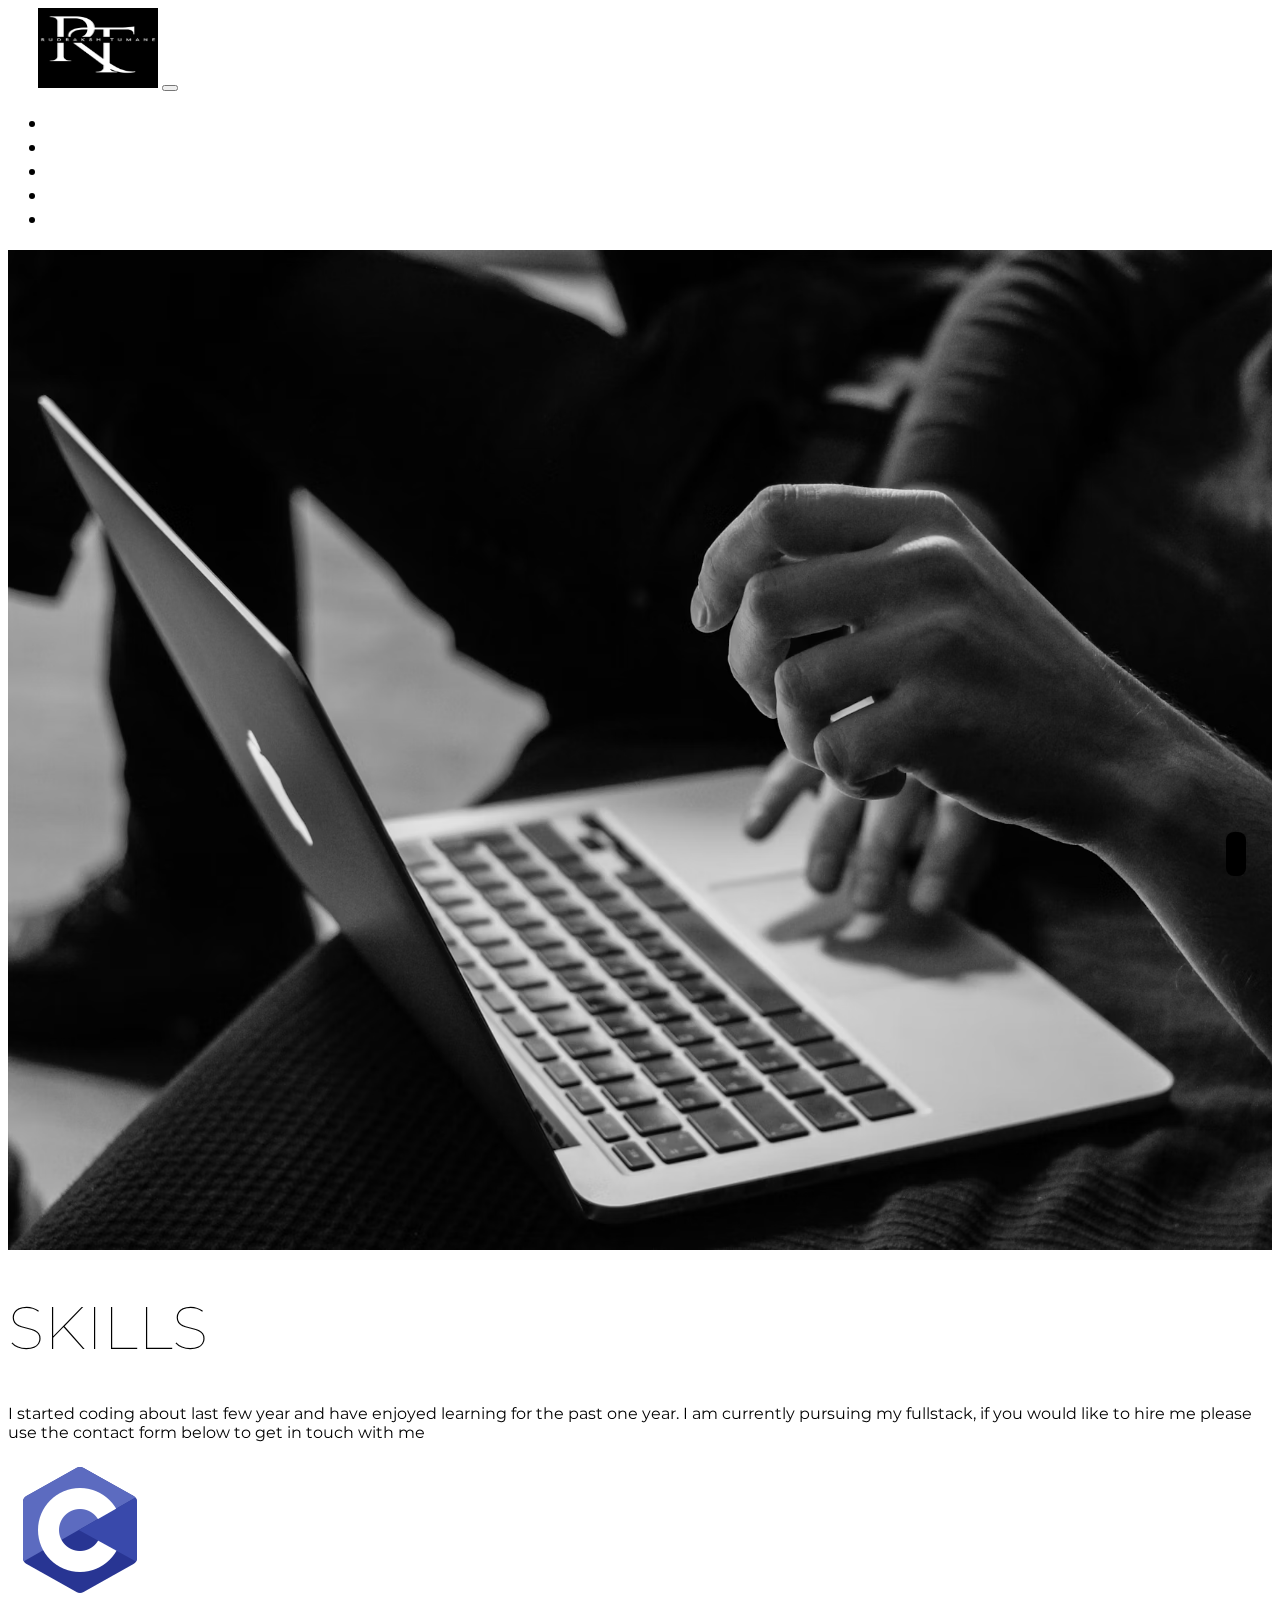
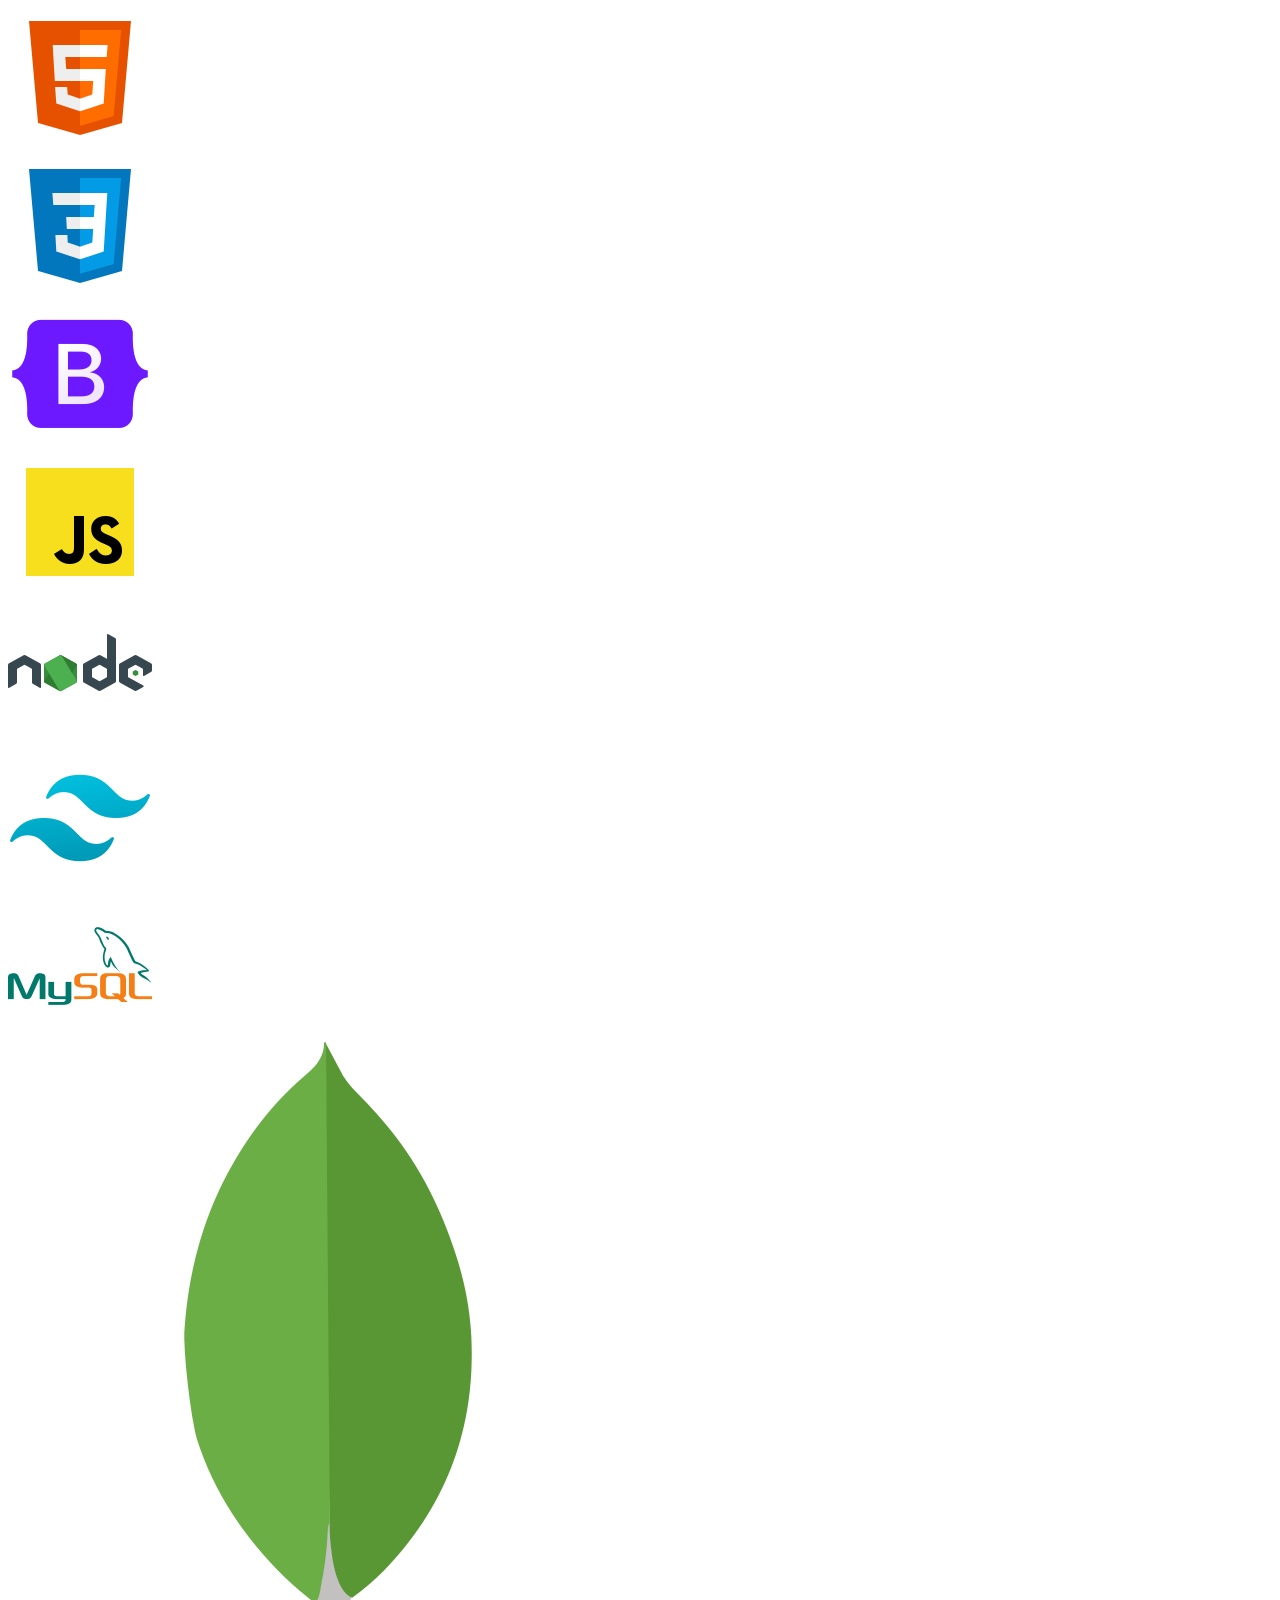
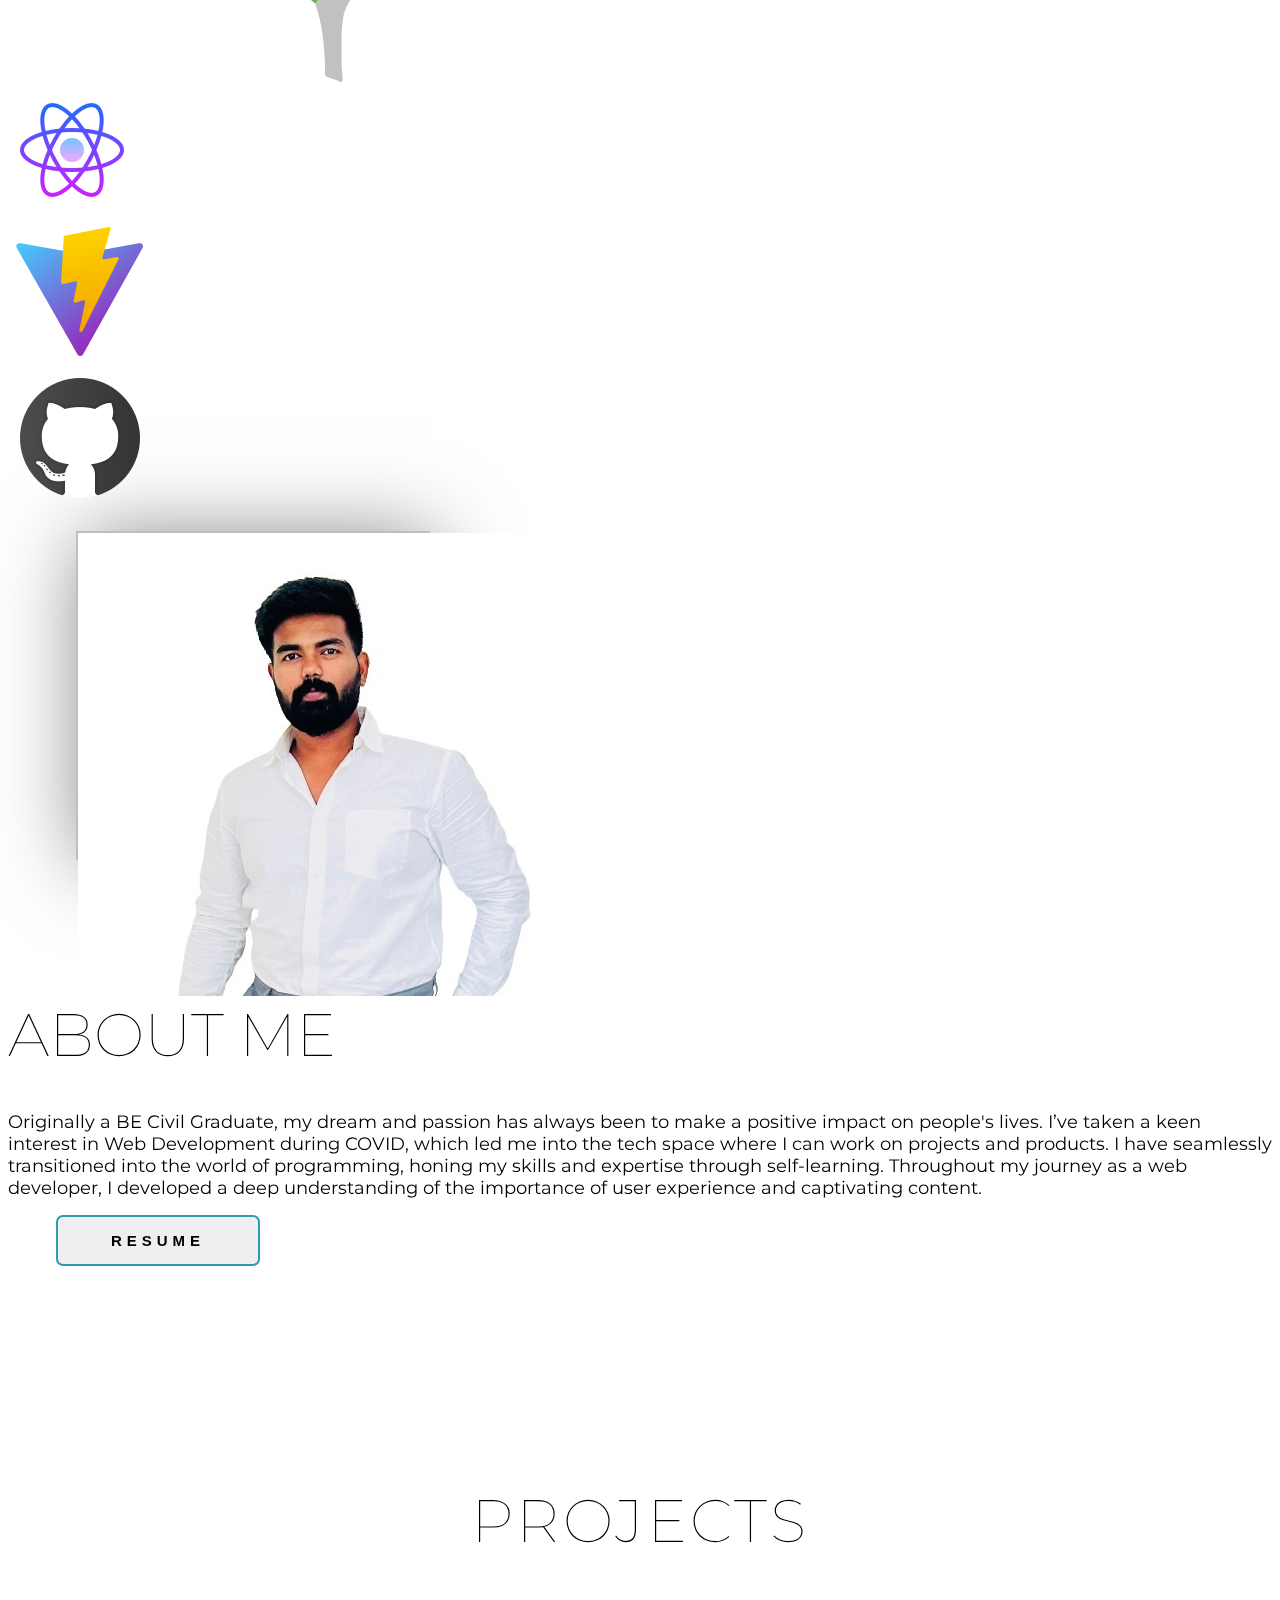
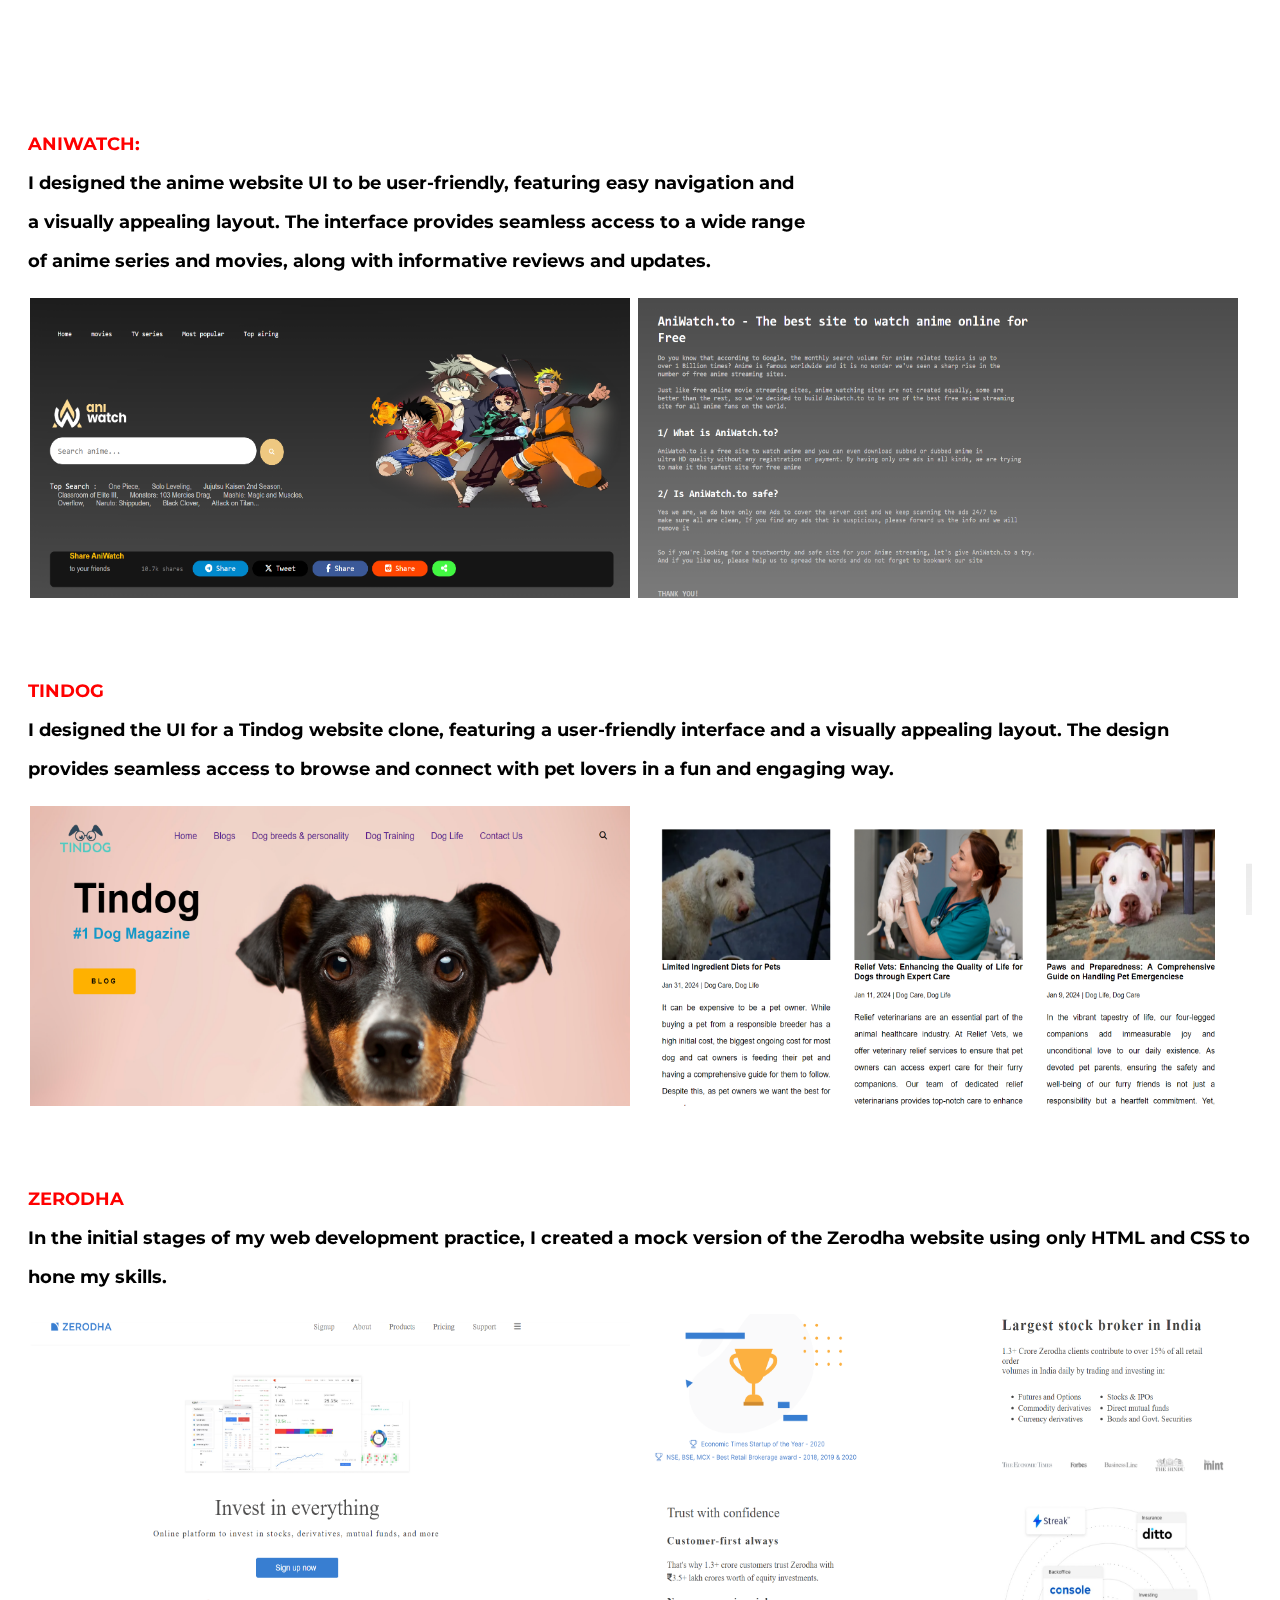
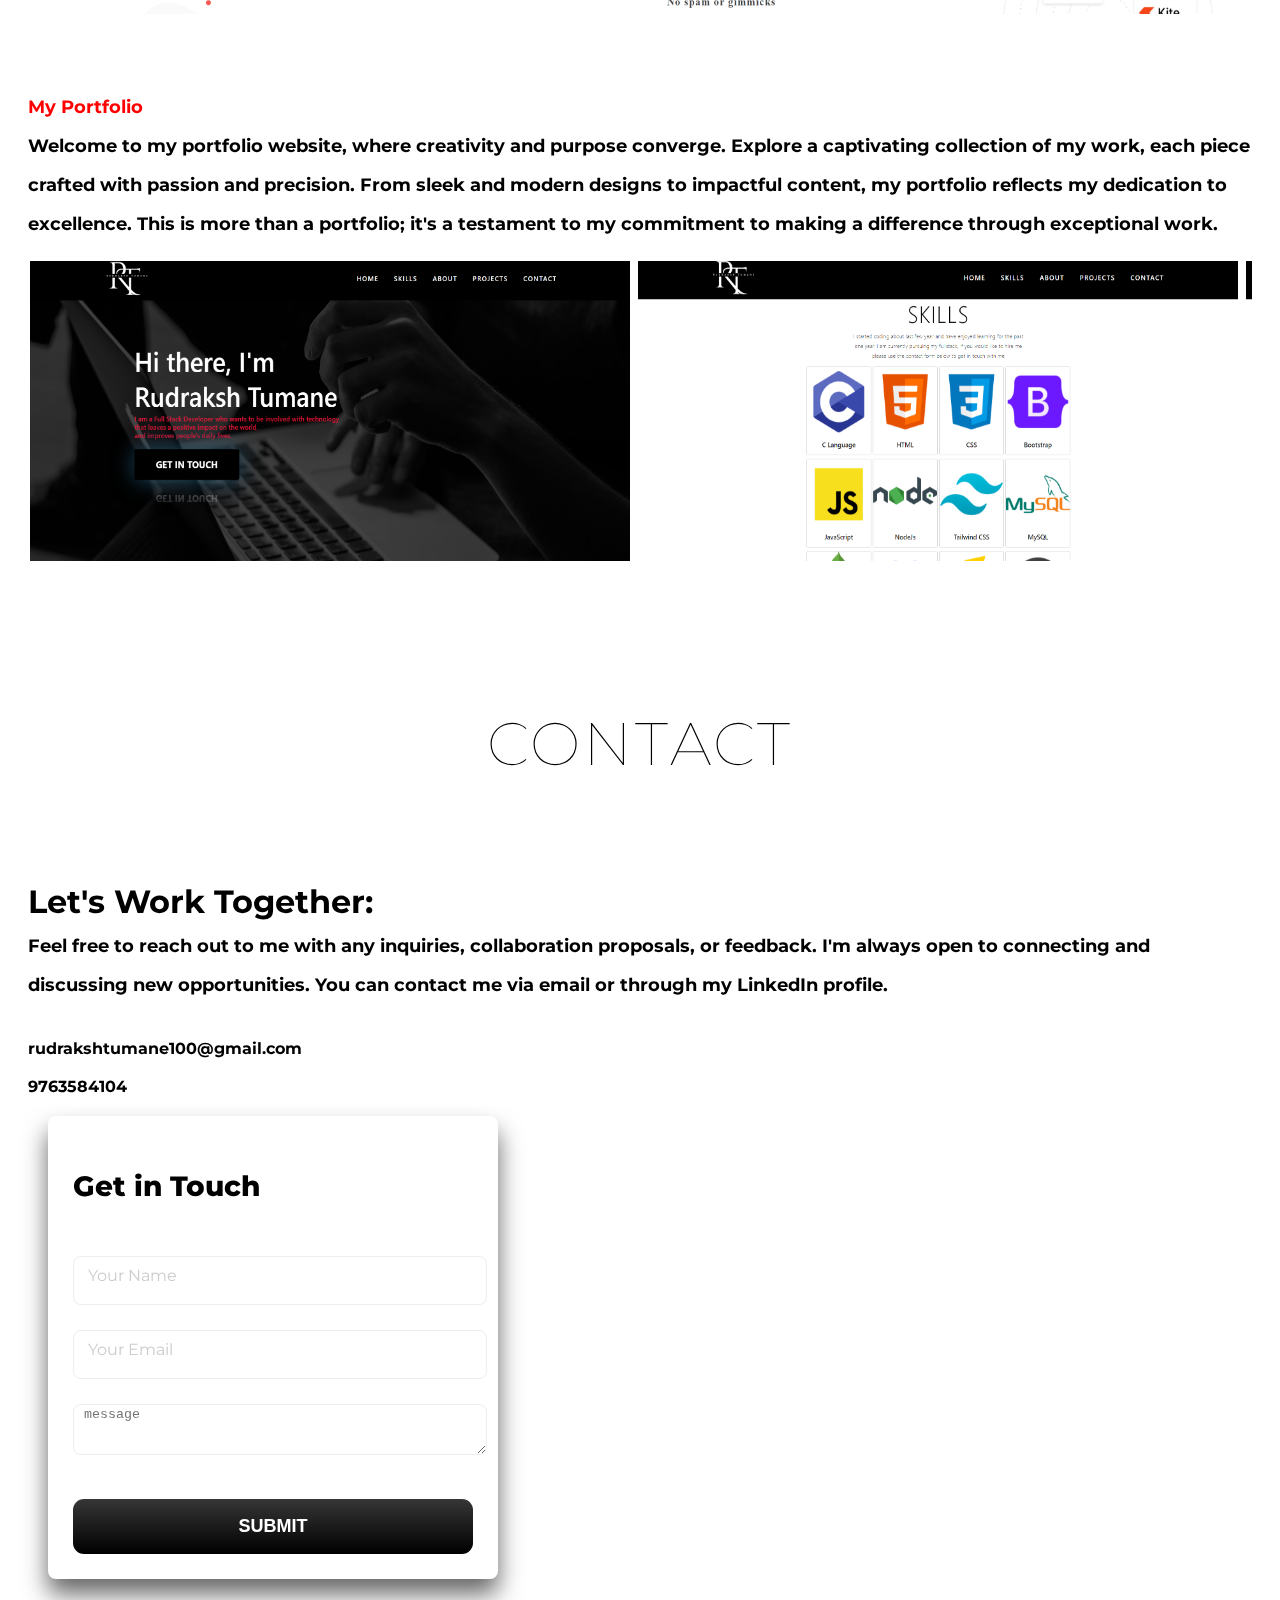
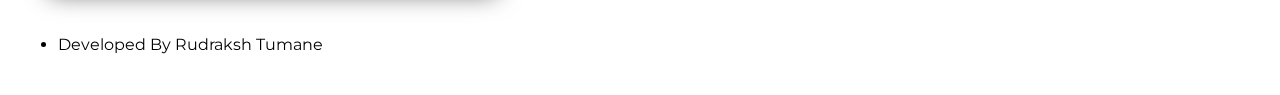
<file: index.html>
<!doctype html>
<html lang="en">

<head>
  <title>PORTFOLIO</title>
  <!-- Required meta tags -->
  <meta charset="utf-8" />
  <meta name="viewport" content="width=device-width, initial-scale=1, shrink-to-fit=no" />

  <!-- Bootstrap CSS v5.2.1 -->
  <link href="https://cdn.jsdelivr.net/npm/bootstrap@5.3.2/dist/css/bootstrap.min.css" rel="stylesheet"
    integrity="sha384-T3c6CoIi6uLrA9TneNEoa7RxnatzjcDSCmG1MXxSR1GAsXEV/Dwwykc2MPK8M2HN" crossorigin="anonymous" />
  <link rel="stylesheet" href="./style.css">
  <link rel="stylesheet" href="https://cdnjs.cloudflare.com/ajax/libs/font-awesome/6.5.2/css/all.min.css"
    integrity="sha512-SnH5WK+bZxgPHs44uWIX+LLJAJ9/2PkPKZ5QiAj6Ta86w+fsb2TkcmfRyVX3pBnMFcV7oQPJkl9QevSCWr3W6A=="
    crossorigin="anonymous" referrerpolicy="no-referrer" />
</head>

<body>
  <header id="navv">
    <nav class="navbar fixed-top navbar-expand-lg navbar-light bg-black">
      <div class="container">
        <a class="navbar-brand">
          <img src="./images/RT.png" style="width:120px; height:80px; margin-left: 30px;">
        </a>
        <button class="navbar-toggler bg-light" type="button" data-bs-toggle="collapse" data-bs-target="#navbarTogglerDemo02 "
          aria-controls="navbarTogglerDemo02" aria-expanded="false" aria-label="Toggle navigation">
          <span class="navbar-toggler-icon"></span>
        </button>
        <div class="collapse navbar-collapse" id="navbarTogglerDemo02">
          <ul class="navbar-nav ms-auto mb-2 mb-lg-0" style="padding-right: 70px; gap: 40px; font-size: larger;">
            <li class="nav-item ">
              <a class="nav-link " aria-current="page" href="#navv">Home</a>
            </li>
            <li class="nav-item">
              <a class="nav-link" href="#skills">Skills</a>
            </li>
            <li class="nav-item">
              <a class="nav-link" href="#about">About Me</a>
            </li>
            <li class="nav-item">
              <a class="nav-link" href="#projects">Projects</a>
            </li>
            <li class="nav-item">
              <a class="nav-link" href="#contact">Contact</a>
            </li>
          </ul>
        </div>
      </div>
    </nav>
  </header>


  <main>
    <!-- __________introduction_________________ -->
    <section id="introduction">
      <div class="intro">
        <div class="intro-heading">
        <h1>Hi there, I'm <span></span></h1>
        <h1>Rudraksh Tumane <span></span></h1>
        <h1 style="font-size: x-large;">I am a Full Stack Developer who wants to be involved with
          technology <br>that leaves a positive impact on the world, <br>and
          improves people's daily lives.<span></span></h1>
        </div>
      </div>
    </section>

    <!-- ___________________skill section______________ -->

    <section id="skills">
      <div class="container  pt-5">
        <h1 class="text-center" style="font-size: 60px; font-weight: 100;">SKILLS<span></span></h1>
        <p class="text-center"> I started coding about last few year and have enjoyed learning for
          the past one year. I am currently pursuing my fullstack, if you would
          like to hire me please use the contact form below to get in touch with me</p>
      </div>
      <div class="album py-5 ">
        <div class="container">

          <div class="row row-cols-2 row-cols-sm-2 row-cols-md-4 row-cols-lg-6 ">
            <div class="col">
              <div class="card shadow-sm">
                <img src="./images/icons8-c-144.png">
              </div>
            </div>

            <div class="col">
              <div class="card shadow-sm ">
                <img src="./images/icons8-html.png">
              </div>
            </div>


            <div class="col">
              <div class="card shadow-sm">
                <img src="./images/icons8-css-144.png">
              </div>
            </div>

            <div class="col">
              <div class="card shadow-sm">
                <img src="./images/icons8-bootstrap-144.png">
              </div>
            </div>

            <div class="col">
              <div class="card shadow-sm">
                <img src="./images/icons8-js-144.png">
              </div>
            </div>

            <div class="col">
              <div class="card shadow-sm">
                <img src="./images/icons8-nodejs-144.png">
              </div>
            </div>

            <div class="col">
              <div class="card shadow-sm">
                <img src="./images/icons8-tailwind-css-144.png">
              </div>
            </div>

            <div class="col">
              <div class="card shadow-sm">
                <img src="./images/icons8-mysql-144.png">
              </div>
            </div>
            <div class="col">
              <div class="card shadow-sm">
                <img src="./images/Mongodb-icon.svg.png">
              </div>
            </div>
            <div class="col">
              <div class="card shadow-sm">
                <img src="./images/icons8-react-js-128.png">
              </div>
            </div>
            <div class="col">
              <div class="card shadow-sm">
                <img src="./images/icons8-vite-144.png">
              </div>
            </div>
            <div class="col">
              <div class="card shadow-sm">
                <img src="./images/icons8-github-144.png">
              </div>
            </div>
            <div class="col">
              <div class="card shadow-sm">
                <img>
              </div>
            </div>
          </div>
        </div>
      </div>

      <!-- _____________________________about__________________________________ -->

      <section class="pt-4 pt-md-11">
        <div class="container">
          <div class="row align-items-center">
            <div class="col-12 col-md-5 col-lg-6 order-md-2">

              <!-- Image -->
              <div class="cards shadows">

                <img src="/images/about-image.jpg"
                  class="img-fluid mw-md-150 mw-lg-130 mb-6 mb-md-0 aos-init aos-animate" alt="my_image"
                  data-aos="fade-up" data-aos-delay="100">
              </div>
            </div>
            <div class="col-12 col-md-7 col-lg-6 order-md-1 aos-init aos-animate" data-aos="fade-up">

              <!-- Heading -->
              <h1 id="about" class="display-3 text-center text-md-start m-5"
                style="font-size: 60px; font-weight: 100; padding-top: 100px;">
                ABOUT ME

              </h1>

              <!-- Text -->
              <p class="lead text-center text-md-start text-body-primary mb-6 mb-lg-8 p-5"
                style="font-size: large; font-weight: 20px;">
                Originally a BE Civil Graduate, my dream and passion has
                always been to make a positive impact on people's lives.
                I’ve taken a keen interest in Web Development during COVID,
                which led me into the tech space where I can work on projects
                and products.
                I have seamlessly transitioned into the world of programming,
                honing my skills and expertise through self-learning.
                Throughout my journey as a web developer, I developed a deep
                understanding of the importance of user experience and captivating content.
              </p>


              <!-- Buttons -->
              <button class="btn"><a href="">Resume</a></button>
              <!-- <button class="button">Hover me</button> -->

            </div>
          </div>
        </div>
      </section>


      <!-- ___________________________________project _____________________________________________ -->

      <h1 class="project-title" id="projects">PROJECTS</h1>

      <div class="container-project" style="padding: 20px;">
        <div class="row featurette">
          <div class="col-md-7">
            <a href="https://github.com/rudrakshtumane/Anime_Website_landing_page"
              style="text-decoration: none; font-size: large; color: red;">
              <h1 class="featurette-heading pt-5">ANIWATCH:
            </a><br />
            <span class="text-muted" style="font-size: large;">I designed the anime website UI to be user-friendly,
              featuring easy navigation and <br />a visually appealing layout. The interface provides seamless access to
              a wide range <br />of anime series and movies, along with informative reviews and updates.</span>
            </h1>

          </div>

          <div class="col-md-5 order-md-1 ">
            <div class="scroll-container">
              <img src="./images/anime_.png" alt="Cinque Terre" width="600" height="300">
              <img src="./images/anime_2.png" alt="Forest" width="600" height="300">

            </div>
          </div>
        </div>
      </div>

      <div class="container-project" style="padding: 20px;">
        <div class="row featurette">
          <div class="col-md-7 order-md-1">
            <a href="https://github.com/rudrakshtumane/TINDOG-WEBSITE"
              style="text-decoration: none; font-size: large; color: red;">
              <h1 class="featurette-heading pt-5">TINDOG
            </a><br />
            <span class="text-muted" style="font-size: large;">I designed the UI for a Tindog website clone, featuring a
              user-friendly interface and
              a visually appealing layout. The design provides seamless access to browse and
              connect with pet lovers in a fun and engaging way.</span>
            </h1>

          </div>

          <div class="col-md-5 ">
            <div class="scroll-container">
              <img src="./images/tindog_1.png" alt="img" width="600" height="300">
              <img src="./images/tindog_2.png" alt="img" width="600" height="300">
              <img src="./images/tindog_3.png" alt="img" width="600" height="300">

            </div>
          </div>
        </div>
      </div>


      <div class="container-project" style="padding: 20px;">
        <div class="row featurette">
          <div class="col-md-7">
            <a href="https://github.com/rudrakshtumane/zerodha_landingpage"
              style="text-decoration: none; font-size: large; color: red;">
              <h1 class="featurette-heading pt-5">ZERODHA
            </a><br />
            <span class="text-muted" style="font-size: large;">In the initial stages of my web development practice, I
              created a mock version of the Zerodha website
              using only HTML and CSS to hone my skills.</span>
            </h1>

          </div>

          <div class="col-md-5 order-md-1 ">

            <div class="scroll-container">
              <img src="./images/zero_1.png" alt="img" width="600" height="300">
              <img src="./images/zero_2.png" alt="img" width="600" height="300">
              <img src="./images/zero_3.png" alt=" img" width="600" height="300">
              <img src="./images/zero_4.png" alt="img" width="600" height="300">
            </div>

          </div>
        </div>
      </div>

      <div class="container-project" style="padding: 20px;">
        <div class="row featurette">
          <div class="col-md-7 order-md-1">
            <a href="https://github.com/rudrakshtumane/Portfolio"
              style="text-decoration: none; font-size: large; color: red;">
              <h1 class="featurette-heading pt-5">My Portfolio
            </a><br />
            <span class="text-muted" style="font-size: large;">Welcome to my portfolio website, where creativity and
              purpose converge.
              Explore a captivating collection of my work, each piece crafted with passion and precision.
              From sleek and modern designs to impactful content, my portfolio reflects my dedication to excellence.
              This is more than a portfolio; it's a testament to my commitment to making a difference through
              exceptional work.</span>
            </h1>

          </div>

          <div class="col-md-5 ">
            <div class="scroll-container">
              <img src="./images/port-1.png" alt="img" width="600" height="300">
              <img src="./images/port-2.png" alt="img" width="600" height="300">
              <img src="./images/port-3.png" alt="img" width="600" height="300">
              <img src="./images/port-4.png" alt="img" width="600" height="300">
              <img src="./images/port-5.png" alt="img" width="600" height="300">
              <img src="./images/port-6.png" alt="img" width="600" height="300">

            </div>
          </div>
        </div>
      </div>

      <!-- ____________________________contact___________________________________ -->
      <h1 class="contact-title" id="contact">CONTACT</h1>

      <div class="container" style="padding: 20px;">
        <div class="row featurette">
          <div class="col-md-7">
            <h1 class="featurette-heading pt-5">Let's Work Together:<br />
              <span class="text-muted" style="font-size: large;">Feel free to reach out to me with any inquiries,
                collaboration proposals, or feedback. I'm always open to connecting and discussing new opportunities.
                You can contact me via email or through my LinkedIn profile.</span>
            </h1><br>
            <span style="font-weight: bold;"><i class="fa-solid fa-paper-plane"></i> rudrakshtumane100@gmail.com</span><br><br>
            <span style="font-weight: bold;"><i class="fa-solid fa-phone"></i> 9763584104</span>

          </div>

          <div class="col-md-5 order-md-1 ">
            <form class="form-control" action="https://api.web3forms.com/submit" method="POST">
              <p class="title">Get in Touch</p>
              <input type="hidden" name="access_key" value="24a17538-628d-44b7-8b81-e1cffe5adf97">
              <div class="input-field">
                <input required="" class="input" name="Name" type="text" />
                <label class="label" for="input">Your Name</label>
              </div>
              <div class="input-field">
                <input required="" class="input" name="Email" type="text" />
                <label class="label" for="input">Your Email</label>
              </div>
           
              <div class="input-field">
                <textarea placeholder="message" name="message" cols="40" rows="3"
                    class="input" required="" for="input"></textarea>
            </div>
              <button class="submit-btn">SUBMIT</button>
            </form>
            
          </div>
        </div>
      </div>

  </main>
  <footer>
    <div class="container footer">
    <ul class="nav">
      <li class="nav-item">
        <a class="nav-link active " style="color: black;" aria-current="page" href="#">Developed By Rudraksh Tumane <i class="fa-regular fa-copyright"></i></a>
      </li>
    </ul>
  </div>
  <a href="#" class="arrow-up"><i class="fa-solid fa-arrow-up"></i></a>
  </footer>
  <!-- Bootstrap JavaScript Libraries -->
  <script src="https://cdn.jsdelivr.net/npm/@popperjs/core@2.11.8/dist/umd/popper.min.js"
    integrity="sha384-I7E8VVD/ismYTF4hNIPjVp/Zjvgyol6VFvRkX/vR+Vc4jQkC+hVqc2pM8ODewa9r"
    crossorigin="anonymous"></script>

  <script src="https://cdn.jsdelivr.net/npm/bootstrap@5.3.2/dist/js/bootstrap.min.js"
    integrity="sha384-BBtl+eGJRgqQAUMxJ7pMwbEyER4l1g+O15P+16Ep7Q9Q+zqX6gSbd85u4mG4QzX+"
    crossorigin="anonymous"></script>
</body>

</html>
</file>
<file: style.css>
@import 'https://fonts.googleapis.com/css?family=Montserrat:300, 400, 700&display=swap';

body {
	
	font-family: 'Montserrat', sans-serif;
	scroll-behavior: smooth;
	max-width: 100%;
}

/*____________________________________navbar___________________________________________ */


.nav-link {
    color: white; 
    text-decoration: none; 
    transition: color 0.3s;
}

/* Hover effect for navigation links */
.nav-link:hover {
    color: crimson; 
}	

/* ________________________________introduction_____________________________________ */
.intro{
	background-image: url(./images/bg-2.avif);
	background-size: cover;
	/* background-position: right; */
	position: relative;
	z-index: -1;
	max-width: 100%;
	height: 100vh;
	/* margin-top: 100px; */
	padding: 100px 0 0 100px;
	justify-content: flex-start;
 
}
.intro-heading{
	padding-top: 100px;
}
.intro h1 {
	display: block;
	width: fit-content;
	font-size: 4rem;
	position: relative;
	padding: 7px;
	
	color: transparent;
	animation: text_reveal 0.5s ease forwards;
	animation-delay: 1s;
}	

.intro h1:nth-child(1) {
	animation-delay: 1s;
}
.intro h1:nth-child(2) {
	animation-delay: 2s;
}
.intro h1:nth-child(3) {
	animation: text_reveal_name 0.5s ease forwards;
	animation-delay: 3s;
}
.intro h1 span {
	position: absolute;
	top: 0;
	left: 0;
	height: 100%;
	width: 0;
	background-color: rgb(0, 0, 0);
	animation: text_reveal_box 1s ease;
	animation-delay: 0.5s;
}
.intro h1:nth-child(1) span {
	animation-delay: 0.5s;
}
.intro h1:nth-child(2) span {
	animation-delay: 1.5s;
}
.intro h1:nth-child(3) span {
	animation-delay: 2.5s;
}
@keyframes text_reveal_box {
	50% {
		width: 100%;
		left: 0;
	}
	100% {
		width: 0;
		left: 100%;
	}
}
@keyframes text_reveal {
	100% {
		color: white;
	}
}
@keyframes text_reveal_name {
	100% {
		color: white;
		font-weight: 500;
		;
	}
}


  

/* ____________________________about________________________________ */
.cards {
	margin-left: 70px;
	width: 350px;
	height:325px;
	background: white;
	/* border-radius: 10px; */
	transition: border-radius 0.5s cubic-bezier(0.175, 0.885, 0.32, 1.275);
   }
   
   .shadows {
	box-shadow: inset 0 -3em 3em rgba(0,0,0,0.1),
				0 0  0 2px rgb(190, 190, 190),
				0.3em 0.3em 5em rgba(0,0,0,0.5);
   }

   .btn {
	margin-left: 50px;
	padding: 1em 2em;
	width: 200px;
	border: none;
	border-radius: 5px;
	font-weight: bold;
	letter-spacing: 5px;
	text-transform: uppercase;
	cursor: pointer;
	color: #2c9caf;
	transition: all 1000ms;
	font-size: 15px;
	position: relative;
	overflow: hidden;
	outline: 2px solid #2c9caf;
  }
  
  .btn:hover {
	color: #ffffff;
	transform: scale(1.1);
	outline: 2px solid #70bdca;
	box-shadow: 4px 5px 17px -4px #268391;
  }
  
  .btn::before {
	content: "";
	position: absolute;
	left: -50px;
	top: 0;
	width: 0;
	height: 100%;
	background-color: #2c9caf;
	transform: skewX(45deg);
	z-index: -1;
	transition: width 1000ms;
  }
  
  .btn:hover::before {
	width: 250%;
  }
  .btn a{
	text-decoration: none;
	color: black;
	
  }
  
   
/*_____________________________ project_________________________________ */
.project-title {
	font-size: 60px; 
	font-weight: 100; 
	padding-top: 180px; 
	padding-bottom: 80px;
	letter-spacing: 0.2rem;
	text-align: center;
}
/* scroll  */
div.scroll-container {
	background-color: #ffffff;
	overflow: auto;
	white-space: nowrap;
	
  }
  
  div.scroll-container img {
	padding: 2px;
  }

/* ______________________________________contact_______________________________________ */

.contact-title {
	font-size: 60px; 
	font-weight: 100; 
	padding-top: 80px; 
	padding-bottom: 20px;
	letter-spacing: 0.2rem;
	text-align: center;
}

.form-control {
	margin: 20px;
	background-color: #ffffff;
	box-shadow: 0 15px 25px rgba(0, 0, 0, 0.6);
	width: 400px;
	display: flex;
	justify-content: center;
	flex-direction: column;
	gap: 10px;
	padding: 25px;
	border-radius: 8px;
  }
  .title {
	font-size: 28px;
	font-weight: 800;
  }
  .input-field {
	position: relative;
	width: 100%;
  }
  
  .input {
	margin-top: 15px;
	width: 100%;
	outline: none;
	border-radius: 8px;
	height: 45px;
	border: 1.5px solid #ecedec;
	background: transparent;
	padding-left: 10px;
  }
  .input:focus {
	border: 1.5px solid #2d79f3;
  }
  .input-field .label {
	position: absolute;
	top: 25px;
	left: 15px;
	color: #ccc;
	transition: all 0.3s ease;
	pointer-events: none;
	z-index: 2;
  }
  .input-field .input:focus ~ .label,
  .input-field .input:valid ~ .label {
	top: 5px;
	left: 5px;
	font-size: 12px;
	color: #2d79f3;
	background-color: #ffffff;
	padding-left: 5px;
	padding-right: 5px;
  }
  .submit-btn {
	margin-top: 30px;
	height: 55px;
	background: #f2f2f2;
	border-radius: 11px;
	border: 0;
	outline: none;
	color: #ffffff;
	font-size: 18px;
	font-weight: 700;
	background: linear-gradient(180deg, #363636 0%, #1b1b1b 50%, #000000 100%);
	box-shadow: 0px 0px 0px 0px #ffffff, 0px 0px 0px 0px #000000;
	transition: all 0.3s cubic-bezier(0.15, 0.83, 0.66, 1);
	cursor: pointer;
  }
  
  .submit-btn:hover {
	box-shadow: 0px 0px 0px 2px #ffffff, 0px 0px 0px 4px #0000003a;
  }
  
/* __________________________________footer________________________________________ */
.footer{
	max-width: 100%; 
	height: 50px; 
	margin: 10px;
}
.footer ul{
	justify-content: center;
}
.arrow-up {
	position: fixed;
	bottom: 2.1rem;
	right: 2.1rem;
}
.arrow-up i {
	color: white;
	background-color: black;
	font-size: 20px;
	padding: 10px;
	border-radius: 0.5rem;
}


/* Media queries for responsiveness */

/* Large devices (desktops, 1200px and up) */
@media (min-width: 1200px) {
	/* introduction */
    .intro h1 {
        font-size: 3.5rem; 
    }
    .intro-text {
        font-size: 2rem;
    }
}

/* Medium devices (tablets, 768px to 1199px) */
@media (min-width: 768px) and (max-width: 1199px) {
	/* introduction */
    .intro {
        padding: 8vw 4vw; 
        align-items: center; 
    }
    .intro h1 {
        font-size: 3rem; 
    }
    .intro-text {
        font-size: 1.75rem; 
    }
}

/* Small devices (phones, less than 768px) */
@media (max-width: 767px) {
	/* introduction */
    .intro {
        padding: 5vw 3vw;
        text-align: center; 
        align-items: center; 
    }
    .intro h1 {
        font-size: 2rem; 
    }
    .intro-text {
        font-size: 1.5rem; 
    }
}

/* Extra small devices (phones, less than 600px) */
@media (max-width: 600px) {
	/* introduction */
    .intro {
        height: auto; 
        padding: 8vw 3vw; 
    }
    .intro h1 {
        font-size: 1.8rem;
    }
    .intro-text {
        font-size: 1.25rem; 
    }
}
</file>
